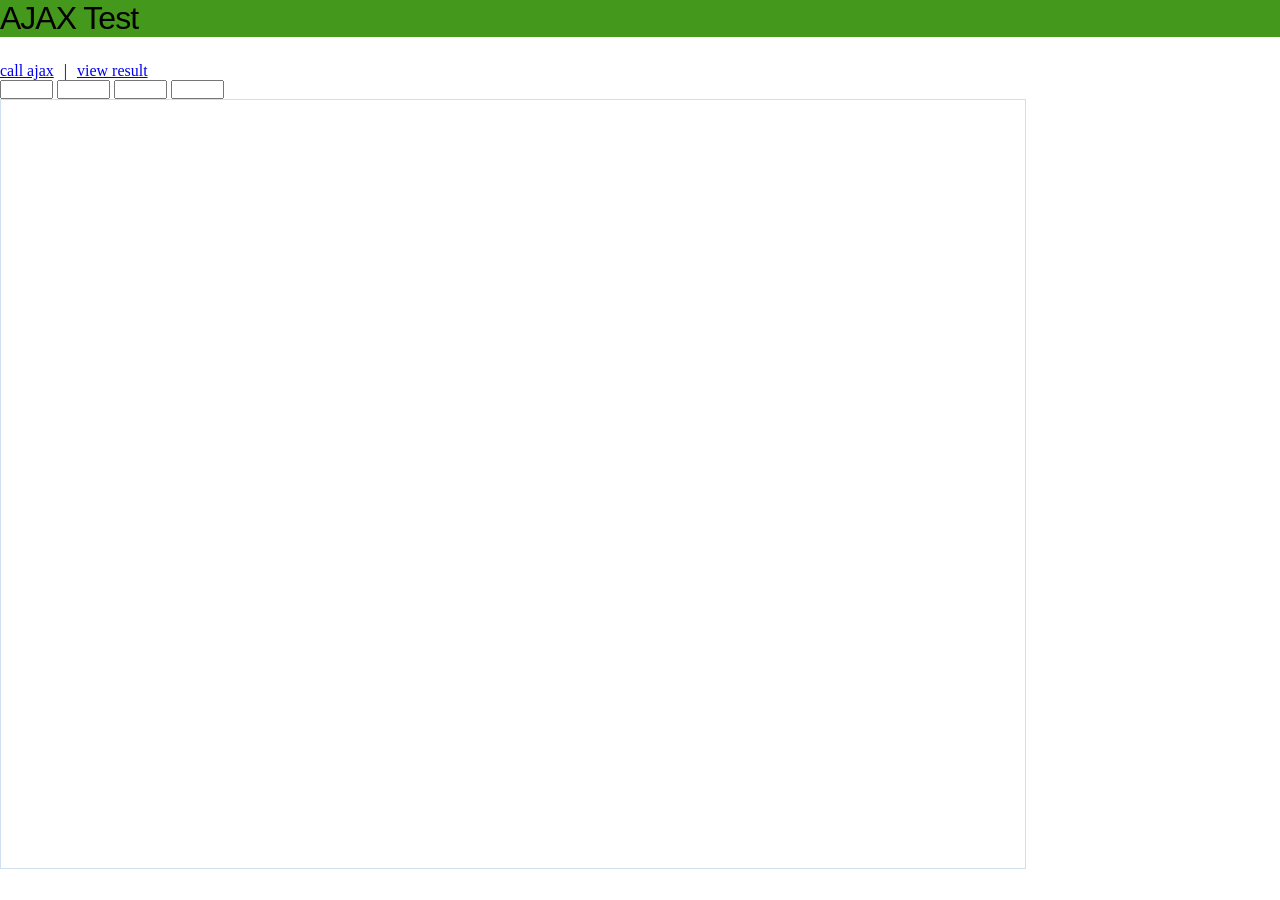
<file: NetworkFinal/testFolder/test02/index.html>
<html><head><title>AJAX Test</title>
<meta http-equiv='Content-Type'
      content='text/html;
      charset=utf-8'
      />
<script type='text/javascript'
	src='./ha/kyjob/javascript/main.js'></script>
<link rel='stylesheet'
      type='text/css'
      href='./ha/kyjob/css/main.css'
      />
</head>
<body>
<div id='ID1003-PAGE-MENU'>
</div>
<div class='header'><h1>AJAX Test</h1></div>
<ul class='breadcrumb'>
</ul>
<div id='ID1004-MENUBAR'>
  <ul>
    <li><a href='#' onclick='appJobfileModel();'>call ajax</a></li>
     <li>|</li>
    <li><a href='#' onclick='appJobfileView();'>view result</a></li>
  </ul>
</div>
<div>
  <input id='ID1002-CANVAS-WIDTH'
	 size='5' />
  <input id='ID1001-CANVAS-HEIGHT'
	 size='5' />
  <input id='ID1005-MOUSE-X'
	 size='5' />
  <input id='ID1006-MOUSE-Y'
	 size='5' />
</div>
<canvas id='ID1000-CANVAS'
	width='1024' height='768'
	style='border:1px solid #d0e0f0;'></canvas>
</body>
</html>
</file>
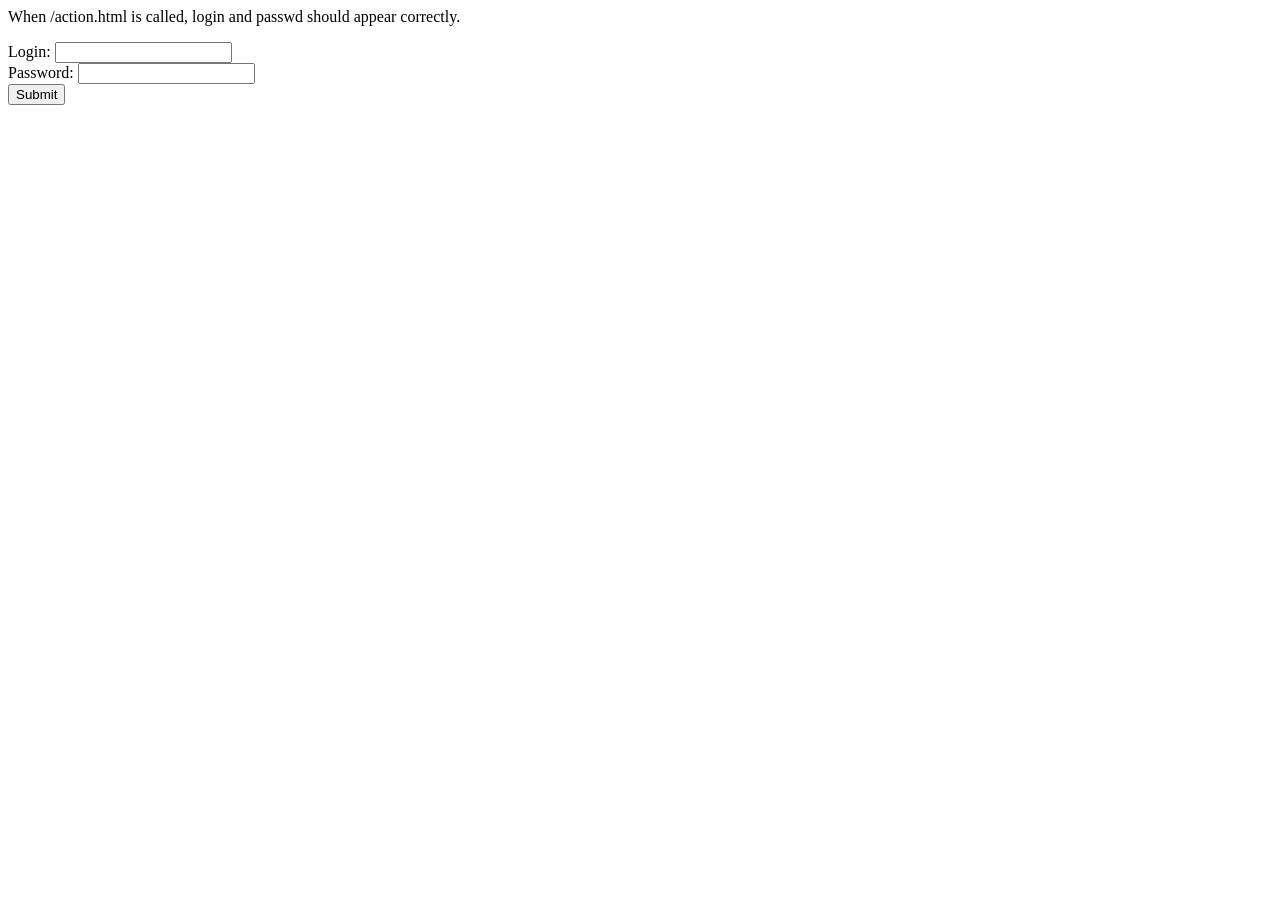
<file: NetworkFinal/testFolder/test03/index.html>
<html>
<head>
<meta http-equiv="Content-Type" content="text/html; charset=utf-8">
</head>
<body>
 <p>When /action.html is called, login and passwd should appear correctly.</p>
 <form action="./action.html" method="post">
  Login: <input type="text" name="login" /> <br />
  Password: <input type="password" name="passwd" /> <br />
  <input type="submit" />
</body>
</html>
</file>
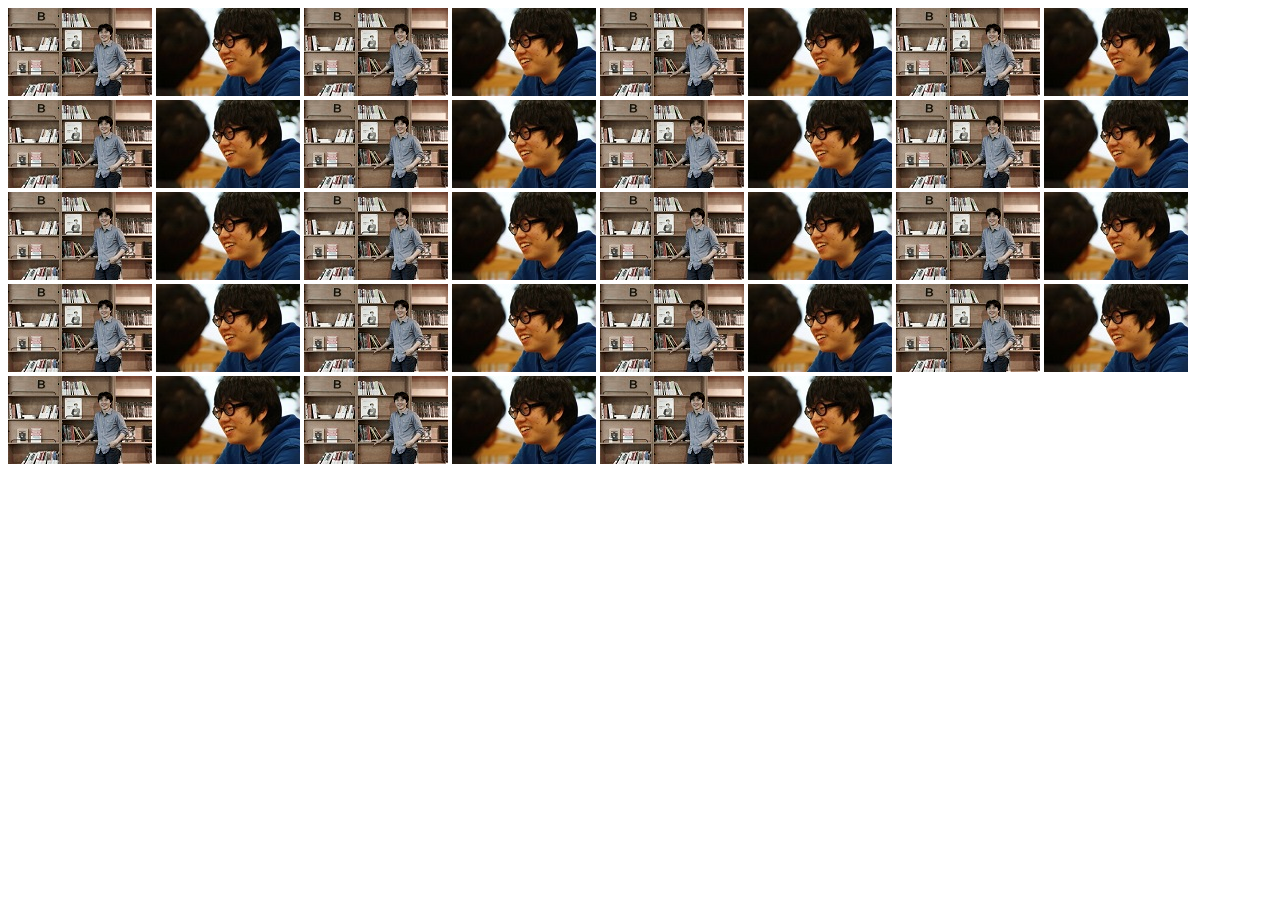
<file: NetworkFinal/testFolder/test01/dup.html>
<html>
<body>
<img src="1.jpg">
<img src="2.jpg">
<img src="1.jpg">
<img src="2.jpg">
<img src="1.jpg">
<img src="2.jpg">
<img src="1.jpg">
<img src="2.jpg">
<img src="1.jpg">
<img src="2.jpg">
<img src="1.jpg">
<img src="2.jpg">
<img src="1.jpg">
<img src="2.jpg">
<img src="1.jpg">
<img src="2.jpg">
<img src="1.jpg">
<img src="2.jpg">
<img src="1.jpg">
<img src="2.jpg">
<img src="1.jpg">
<img src="2.jpg">
<img src="1.jpg">
<img src="2.jpg">
<img src="1.jpg">
<img src="2.jpg">
<img src="1.jpg">
<img src="2.jpg">
<img src="1.jpg">
<img src="2.jpg">
<img src="1.jpg">
<img src="2.jpg">
<img src="1.jpg">
<img src="2.jpg">
<img src="1.jpg">
<img src="2.jpg">
<img src="1.jpg">
<img src="2.jpg">
</body>
</html>
</file>
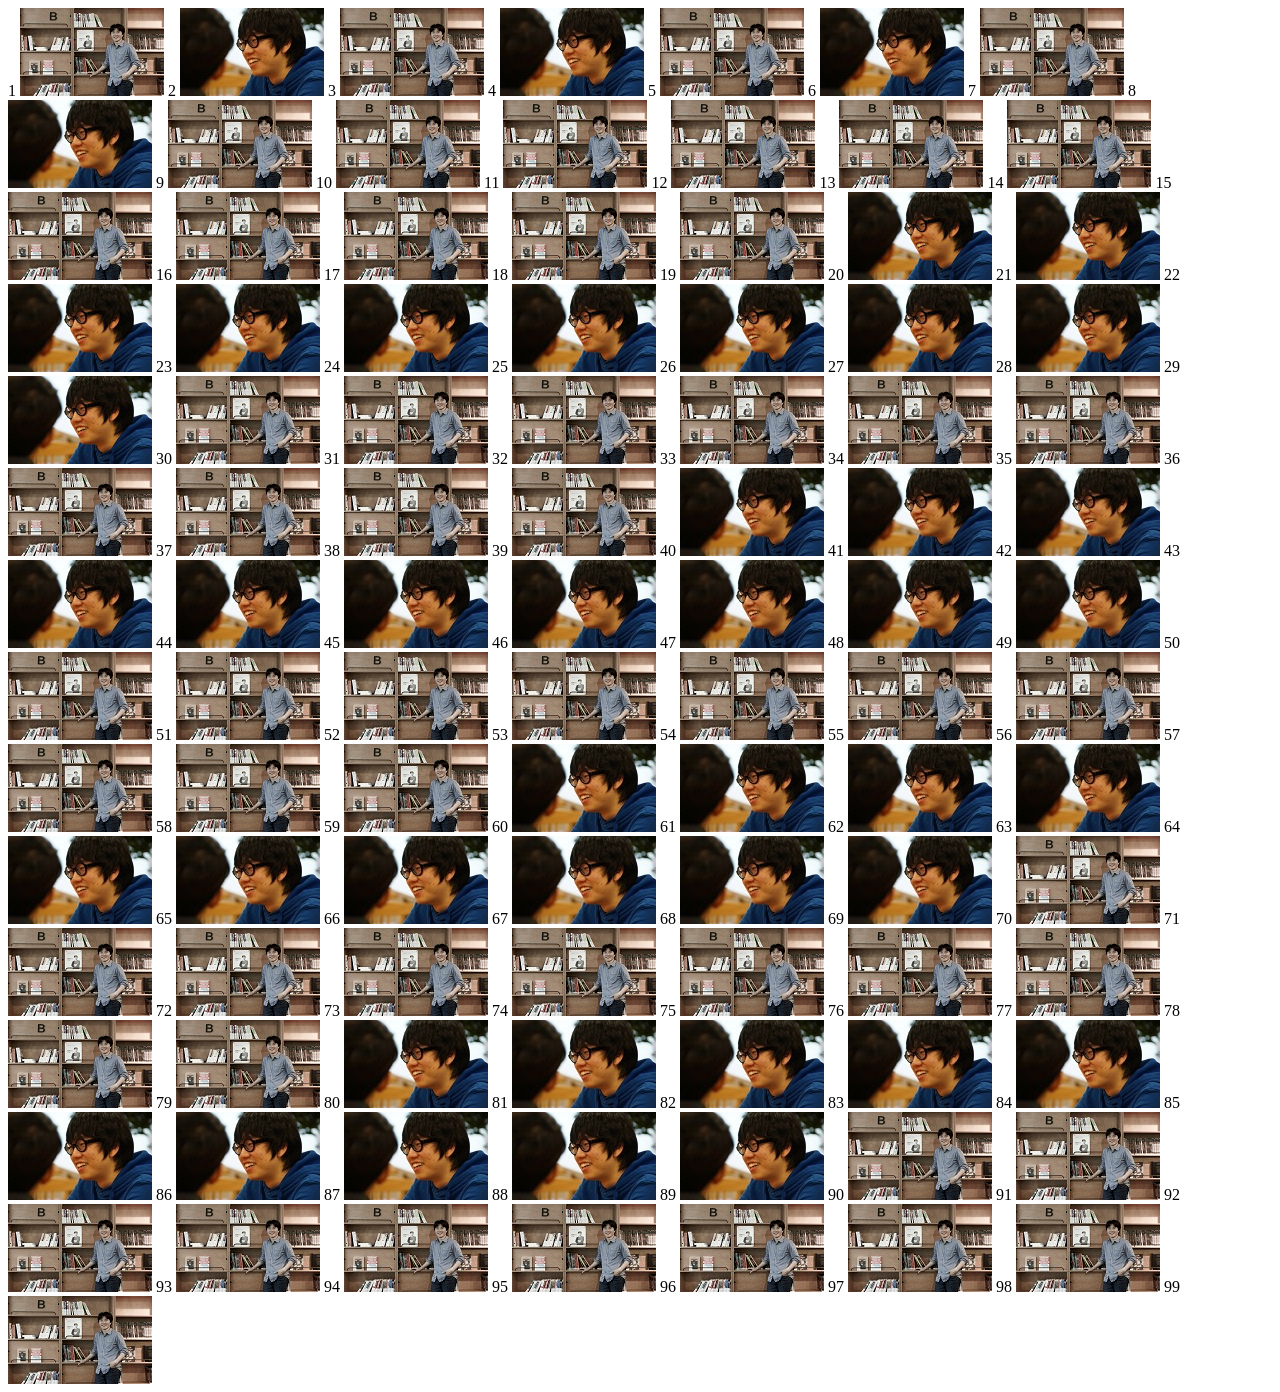
<file: NetworkFinal/testFolder/test01/multi.html>
<html>
<body>
1 <img src="1.jpg">
2 <img src="2.jpg">
3 <img src="3.jpg">
4 <img src="4.jpg">
5 <img src="5.jpg">
6 <img src="6.jpg">
7 <img src="7.jpg">
8 <img src="8.jpg">
9 <img src="9.jpg">

10 <img src="10.png">
11 <img src="11.png">
12 <img src="12.png">
13 <img src="13.png">
14 <img src="14.png">
15 <img src="15.png">
16 <img src="16.png">
17 <img src="17.png">
18 <img src="18.png">
19 <img src="19.png">

20 <img src="20.bmp">
21 <img src="21.bmp">
22 <img src="22.bmp">
23 <img src="23.bmp">
24 <img src="24.bmp">
25 <img src="25.bmp">
26 <img src="26.bmp">
27 <img src="27.bmp">
28 <img src="28.bmp">
29 <img src="29.bmp">

30 <img src="30.jpg">
31 <img src="31.jpg">
32 <img src="32.jpg">
33 <img src="33.jpg">
34 <img src="34.jpg">
35 <img src="35.jpg">
36 <img src="36.jpg">
37 <img src="37.jpg">
38 <img src="38.jpg">
39 <img src="39.jpg">
40 <img src="40.jpg">

41 <img src="41.jpg">
42 <img src="42.jpg">
43 <img src="43.jpg">
44 <img src="44.jpg">
45 <img src="45.jpg">
46 <img src="46.jpg">
47 <img src="47.jpg">
48 <img src="48.jpg">
49 <img src="49.jpg">
50 <img src="50.jpg">
	     
51 <img src="51.jpg">
52 <img src="52.jpg">
53 <img src="53.jpg">
54 <img src="54.jpg">
55 <img src="55.jpg">
56 <img src="56.jpg">
57 <img src="57.jpg">
58 <img src="58.jpg">
59 <img src="59.jpg">
60 <img src="60.jpg">

61 <img src="61.jpg">
62 <img src="62.jpg">
63 <img src="63.jpg">
64 <img src="64.jpg">
65 <img src="65.jpg">
66 <img src="66.jpg">
67 <img src="67.jpg">
68 <img src="68.jpg">
69 <img src="69.jpg">
70 <img src="70.jpg">

71 <img src="71.jpg">
72 <img src="72.jpg">
73 <img src="73.jpg">
74 <img src="74.jpg">
75 <img src="75.jpg">
76 <img src="76.jpg">
77 <img src="77.jpg">
78 <img src="78.jpg">
79 <img src="79.jpg">
80 <img src="80.jpg">

81 <img src="81.jpg">
82 <img src="82.jpg">
83 <img src="83.jpg">
84 <img src="84.jpg">
85 <img src="85.jpg">
86 <img src="86.jpg">
87 <img src="87.jpg">
88 <img src="88.jpg">
89 <img src="89.jpg">
90 <img src="90.jpg">

91 <img src="91.jpg">
92 <img src="92.jpg">
93 <img src="93.jpg">
94 <img src="94.jpg">
95 <img src="95.jpg">
96 <img src="96.jpg">
97 <img src="97.jpg">
98 <img src="98.jpg">
99 <img src="99.jpg">
</body>
</html>
</file>
<file: NetworkFinal/testFolder/test02/ha/kyjob/css/main.css>
* { margin: 0; padding: 0; }
body { font: 12pt Georgia, serif; }
article { display: block; }
aside { display: block; }
figure { display: block; }
footer { display: block; }
header { display: block; }
hgroup { display: block; }
menu { display: block; }
nav { display: block; }
section { display: block; }
#page-wrap { width: 960px; margin: 60px auto; }
h1 { font: normal 32px Helvetica, Arial, Sans-Serif; letter-spacing: -1px; margin: 0 0 15px 0; }
.header h1 { background-color: hsla(100,70%,35%,1); }
#ID1003-PAGE-MENU { float: left; width: 100%; color: #000; }
#ID1003-PAGE-MENU ul { list-style: none; margin-top: 10px; float: right; }
#ID1003-PAGE-MENU li { float: left; margin-right: 10px; }
#ID1004-MENUBAR { float: left; width: 100%; color: #000; }
#ID1004-MENUBAR ul { list-style: none; margin-top: 10px; float: left; }
#ID1004-MENUBAR li { float: left; margin-right: 10px; }
.breadcrumb { list-style: none; overflow: hidden; font: 12pt Helvetica, Arial, Sans-Serif; }
.breadcrumb li { float: left; }
.breadcrumb li a { color: white; text-decoration: none; padding: 5pt 0 5pt 45pt; background: green; background: hsla(120,85%,35%,1); position: relative; display: block; float: left; }
.breadcrumb li a:after { content: " "; display: block; width: 0; height: 0; border-top: 50pt solid transparent; border-bottom: 50pt solid transparent; border-left: 30pt solid hsla(120,85%,35%,1); position: absolute; top: 50%; margin-top: -50pt; left: 100%; z-index: 2; }
.breadcrumb li a:before { content: " "; display: block; width: 0; height: 0; border-top: 50pt solid transparent; border-bottom: 50pt solid transparent; border-left: 30pt solid white; position: absolute; top: 50%; margin-top: -50pt; margin-left: 1pt; left: 100%; z-index: 1; }
.breadcrumb li:first-child a { padding-left: 10pt; }
.breadcrumb li:nth-child(2) a { background: hsla(120,85%,45%,1); }
.breadcrumb li:nth-child(2) a:after { border-left-color: hsla(120,85%,45%,1); }
.breadcrumb li:nth-child(3) a { background: hsla(120,85%,55%,1); }
.breadcrumb li:nth-child(3) a:after { border-left-color: hsla(120,85%,55%,1); }
.breadcrumb li:nth-child(4) a { background: hsla(120,85%,65%,1); }
.breadcrumb li:nth-child(4) a:after { border-left-color: hsla(120,85%,65%,1); }
.breadcrumb li:nth-child(5) a { background: hsla(120,85%,75%,1); }
.breadcrumb li:nth-child(5) a:after { border-left-color: hsla(120,85%,75%,1); }
.breadcrumb li:last-child a { background: white !important; color: black; pointer-events: none; cursor: default; }
.breadcrumb li:last-child a:after { border: 0; }
.breadcrumb li a:hover { background: hsla(120,85%,25%,1); }
.breadcrumb li a:hover:after { border-left-color: hsla(120,85%,25%,1) !important; }
</file>
